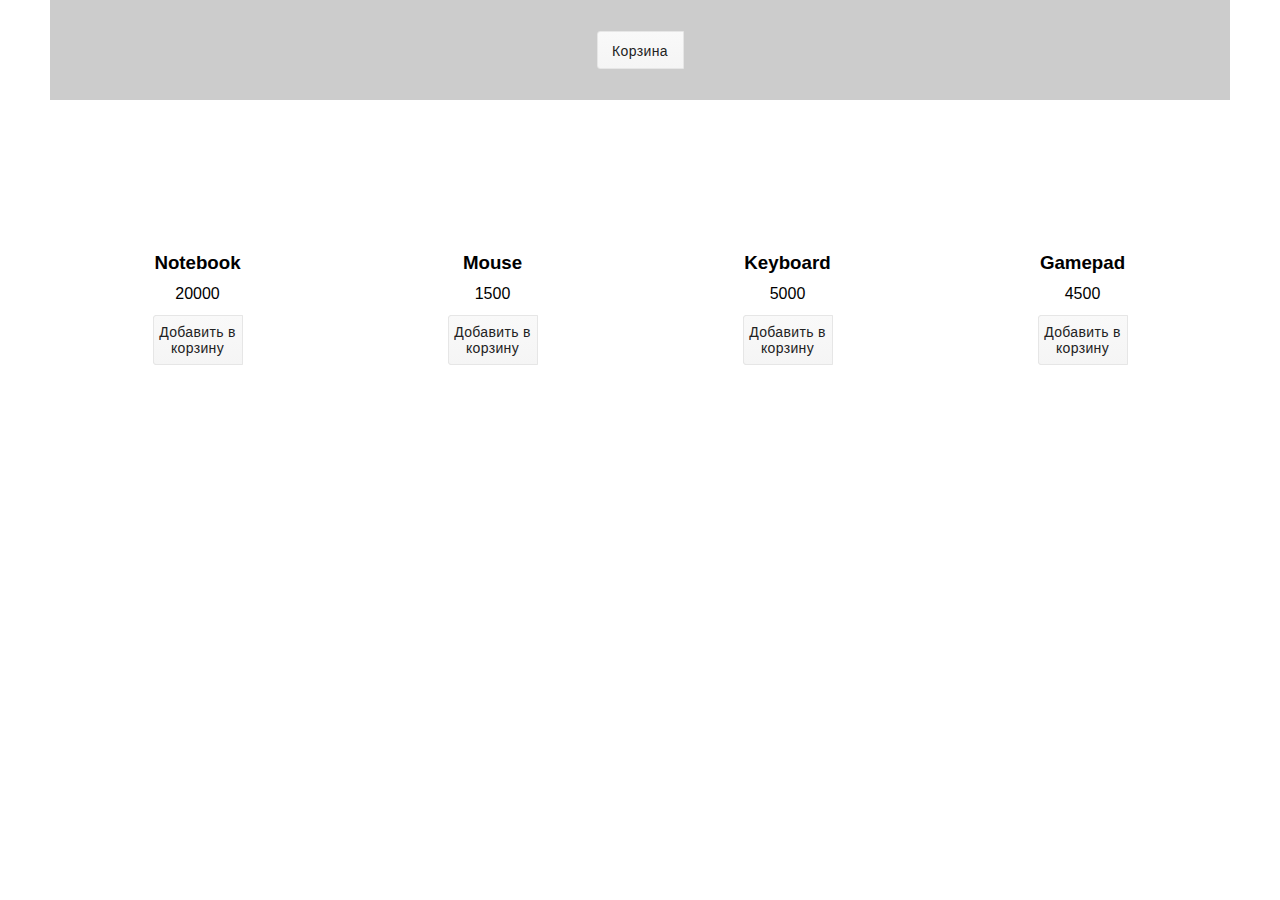
<file: index.html>
<!DOCTYPE html>
<html lang="en">
<head>
    <meta charset="UTF-8">
    <title>Интернет-магазин</title>
    <link rel="stylesheet" href="style.css">
</head>
<body>
<header class="header center">
    <button class="btn-cart" type="button">Корзина</button>
</header>
<main class="main center">
    <div class="products"></div>
</main>
<script src="./js/main.js"></script>
</body>
</html>
</file>
<file: style.css>
*{margin:0;padding:0}body{font-family:"Lato",sans-serif}.center{margin:0 auto}.header{width:1180px;height:100px;background-color:#ccc;display:flex;-webkit-justify-content:center;justify-content:center;-webkit-align-items:center;align-items:center}.btn-cart{display:block;font-size:14px;font-weight:300;color:#222;letter-spacing:.35px;line-height:38px;text-align:center;width:87px;height:38px;border-radius:3px 0 0 3px;border:1px solid #e6e6e6;background-color:#cdcdcc;background-image:linear-gradient(to bottom, #f9f9f9 0%, #f5f5f5 100%)}.btn-cart:hover{box-shadow:0 5px 8px rgba(0,0,0,0.16)}.main{width:1180px;margin-top:40px}.products{display:flex;-webkit-justify-content:space-around;justify-content:space-around;-webkit-align-items:space-between;align-items:space-between;-webkit-flex-wrap:wrap;-ms-flex-wrap:wrap;flex-wrap:wrap}.product-item{display:flex;-webkit-flex-flow:column;-ms-flex-flow:column;flex-flow:column;-webkit-align-items:center;align-items:center;-webkit-justify-content:space-between;justify-content:space-between;-webkit-align-items:space-between;height:225px;width:100px}.product-item__image{width:100px;height:100px}.by-btn{display:block;font-size:14px;font-weight:300;color:#222;letter-spacing:.35px;text-align:center;width:90px;height:50px;border-radius:3px 0 0 3px;border:1px solid #e6e6e6;background-color:#cdcdcc;background-image:linear-gradient(to bottom, #f9f9f9 0%, #f5f5f5 100%)}.by-btn:hover{box-shadow:0 5px 8px rgba(0,0,0,0.16)}
/*# sourceMappingURL=style.css.map */
</file>
